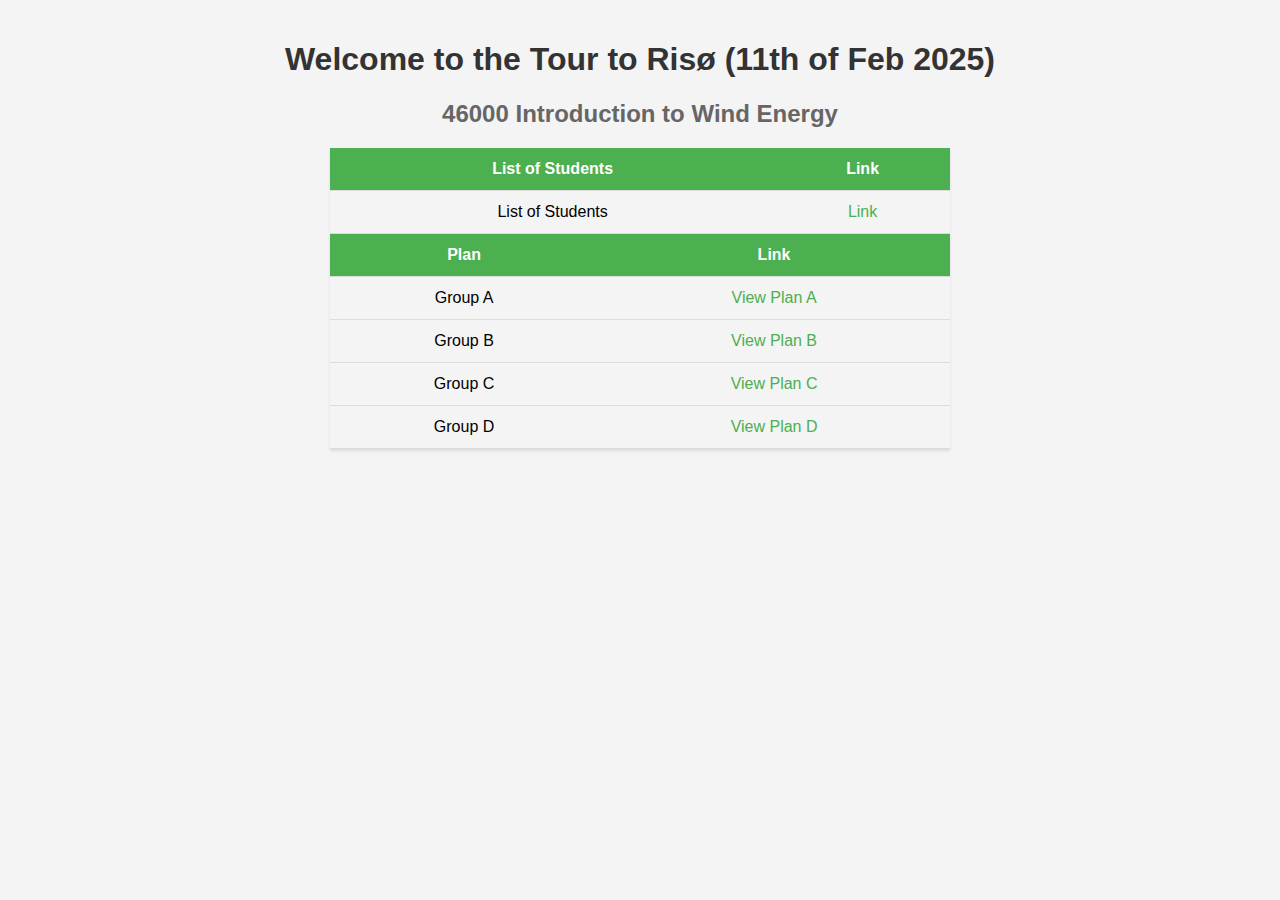
<file: index.html>
<!DOCTYPE html>
<html lang="en">
<head>
    <meta charset="UTF-8">
    <meta name="viewport" content="width=device-width, initial-scale=1.0">
    <title>Main Page</title>
    <style>
        body {
            font-family: Arial, sans-serif;
            background-color: #f4f4f4;
            margin: 0;
            padding: 20px;
        }
        h1 {
            text-align: center;
            color: #333;
        }
        h2 {
            text-align: center;
            color: #666;
        }
        table {
            width: 50%;
            margin: 0 auto;
            border-collapse: collapse;
            box-shadow: 0 2px 3px rgba(0,0,0,0.1);
        }
        th, td {
            padding: 12px;
            text-align: center;
            border-bottom: 1px solid #ddd;
        }
        th {
            background-color: #4CAF50;
            color: white;
        }
        tr:hover {
            background-color: #f1f1f1;
        }
        a {
            color: #4CAF50;
            text-decoration: none;
        }
        a:hover {
            text-decoration: underline;
        }
        .emergency-contact {
            width: 100%;
            text-align: center;
            margin-top: 20px; /* Space between table and emergency contact */
        }
    </style>
</head>
<body>
    <h1>Welcome to the Tour to Risø (11th of Feb 2025)</h1>
    <h2>46000 Introduction to Wind Energy</h2>
    <table>
        <thead>
            <tr>
                <th>List of Students</th>
                <th>Link</th>
            </tr>
        </thead>
        <tbody>
            <tr>
                <td>List of Students</td>
                <td><a href="students.html"> Link </a></td>
            </tr>
        </tbody>
    </table>        
    <table>
        <thead>
            <tr>
                <th>Plan</th>
                <th>Link</th>
            </tr>
        </thead>
        <tbody>
            <tr>
                <td>Group A</td>
                <td><a href="planA.html">View Plan A</a></td>
            </tr>
            <tr>
                <td>Group B</td>
                <td><a href="planB.html">View Plan B</a></td>
            </tr>
            <tr>
                <td>Group C</td>
                <td><a href="planC.html">View Plan C</a></td>
            </tr>
            <tr>
                <td>Group D</td>
                <td><a href="planD.html">View Plan D</a></td>
            </tr>
        </tbody>
    </table>

</body>
</html>
</file>
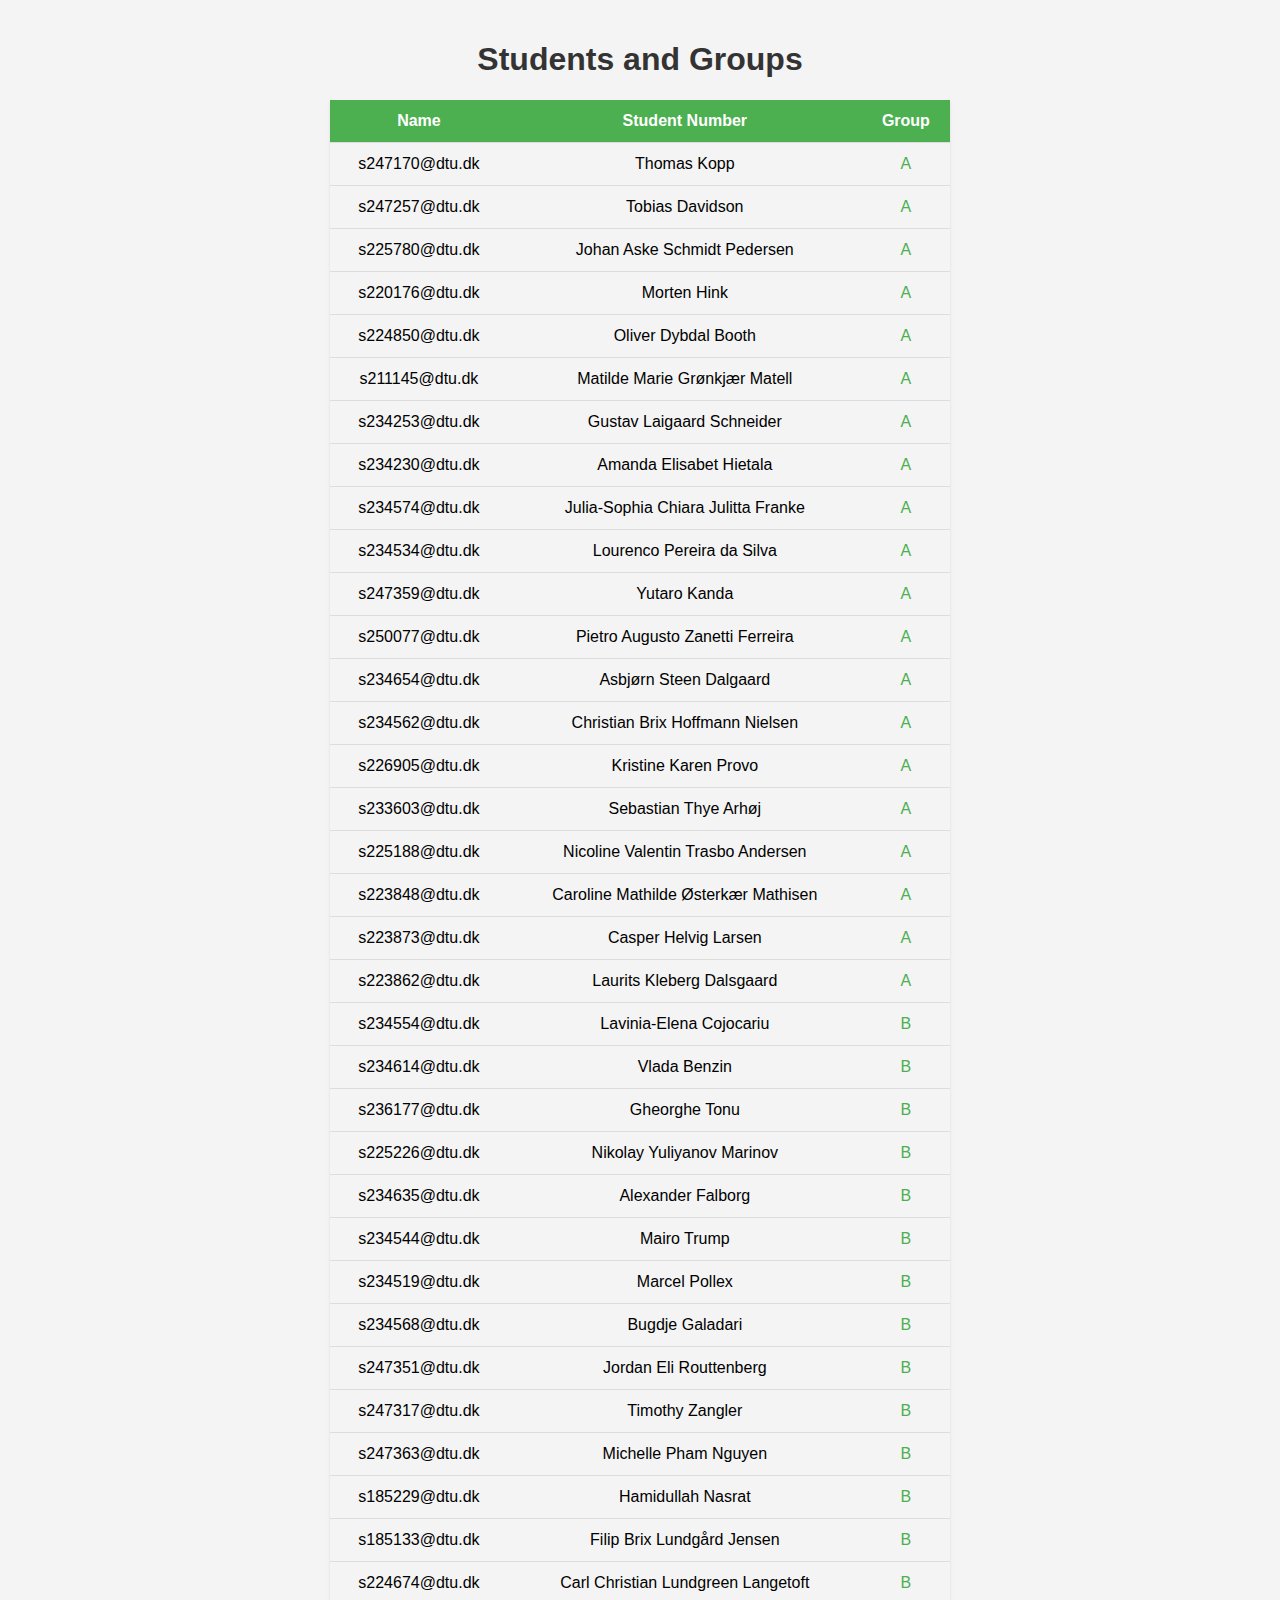
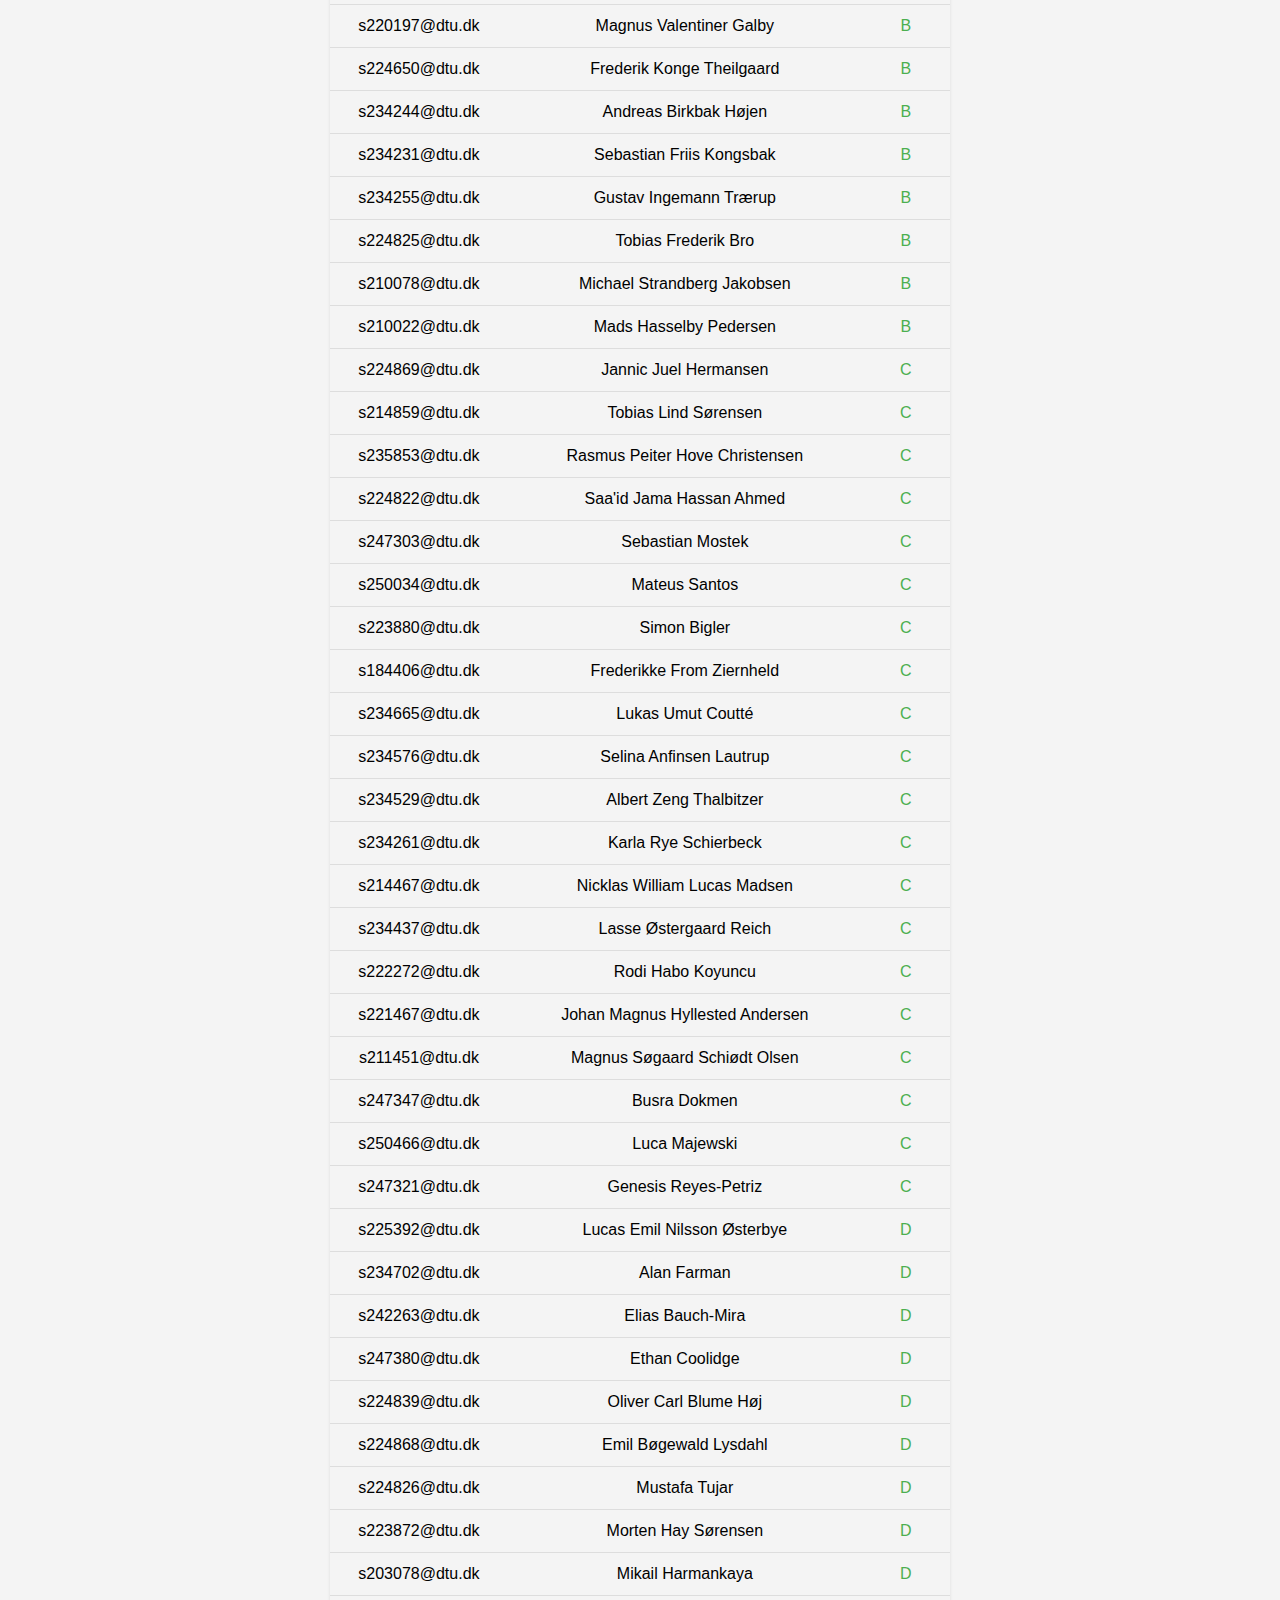
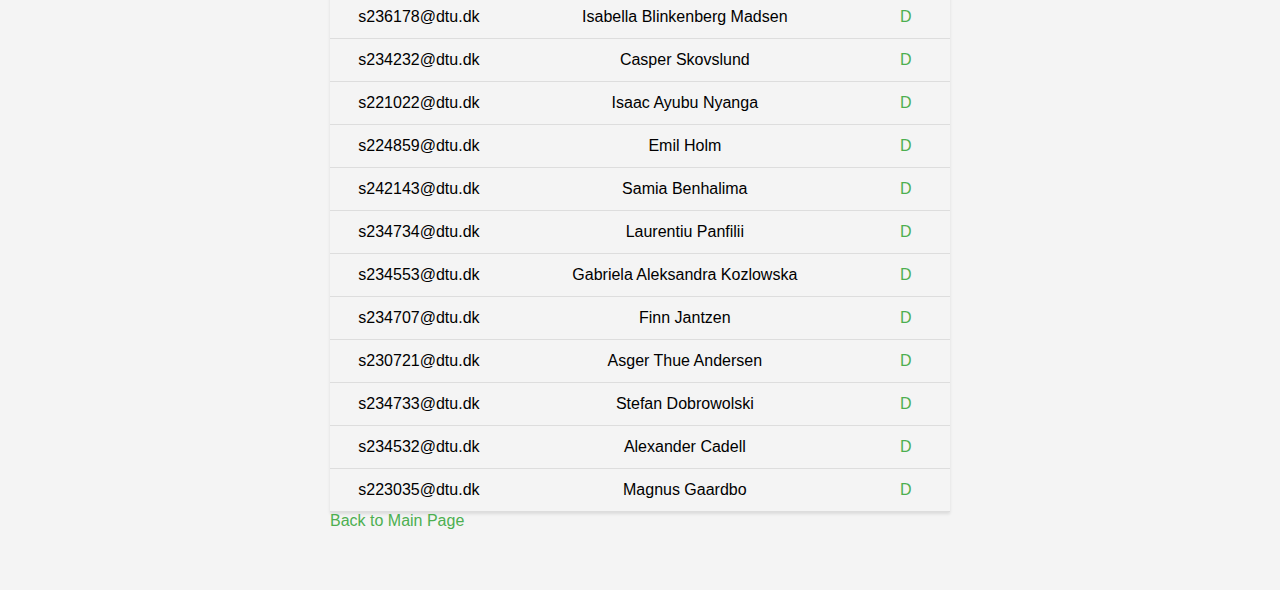
<file: students.html>
<!DOCTYPE html>
<html lang="en">
<head>
    <meta charset="UTF-8">
    <meta name="viewport" content="width=device-width, initial-scale=1.0">
    <title>Students and Groups</title>
    <style>
        body {
            font-family: Arial, sans-serif;
            background-color: #f4f4f4;
            margin: 0;
            padding: 20px;
            padding-bottom: 60px; /* Space for the footer */
            box-sizing: border-box;
            min-height: 100vh;
            position: relative;
        }
        h1 {
            text-align: center;
            color: #333;
        }
        .content {
            width: 50%;
            margin: 0 auto;
        }
        table {
            width: 100%;
            border-collapse: collapse;
            box-shadow: 0 2px 3px rgba(0,0,0,0.1);
        }
        th, td {
            padding: 12px;
            text-align: center;
            border-bottom: 1px solid #ddd;
        }
        th {
            background-color: #4CAF50;
            color: white;
        }
        tr:hover {
            background-color: #f1f1f1;
        }
        a {
            color: #4CAF50;
            text-decoration: none;
        }
        a:hover {
            text-decoration: underline;
        }
        .emergency-contact {
            width: 100%;
            text-align: center;
            margin-top: 20px; /* Space between table and emergency contact */
        }
        .emergency-contact-box {
            display: inline-block;
            padding: 10px;
            border: 1px solid #333;
            background-color: #ffcccc;
        }
    </style>
</head>
<body>
    <h1>Students and Groups</h1>
    <div class="content">
        <table id="students-table">
            <thead>
                <tr>
                    <th>Name</th>
                    <th>Student Number</th>
                    <th>Group</th>
                </tr>
            </thead>
            <tbody>
                <!-- Data will be inserted here -->
            </tbody>
        </table>
        <a href="index.html">Back to Main Page</a>    
    </div>
    <script>
        // Function to fetch and parse CSV data
        async function loadCSV() {
            try {
                const response = await fetch('students.csv');
                if (!response.ok) {
                    throw new Error('Network response was not ok');
                }
                const data = await response.text();
                const rows = data.split('\n').slice(1); // Skip header row
                const tableBody = document.querySelector('#students-table tbody');

                rows.forEach(row => {
                    const cols = row.split(',').map(col => col.trim()); // Trim whitespace
                    if (cols.length === 3) { // Ensure there are exactly 3 columns
                        const tr = document.createElement('tr');
                        cols.forEach((col, index) => {
                            const td = document.createElement('td');
                            if (index === 2) { // If it's the Group column
                                const link = document.createElement('a');
                                link.href = `plan${col.trim().charAt(col.length - 1)}.html`; // Create link based on group
                                link.textContent = col.trim();
                                td.appendChild(link);
                            } else {
                                td.textContent = col.trim();
                            }
                            tr.appendChild(td);
                        });
                        tableBody.appendChild(tr);
                    }
                });
            } catch (error) {
                console.error('Error loading CSV:', error);
                alert('Failed to load CSV data. Please check the console for more details.');
            }
        }

        // Load CSV data when the page loads
        window.onload = loadCSV;
    </script>
</body>
</html>
</file>
